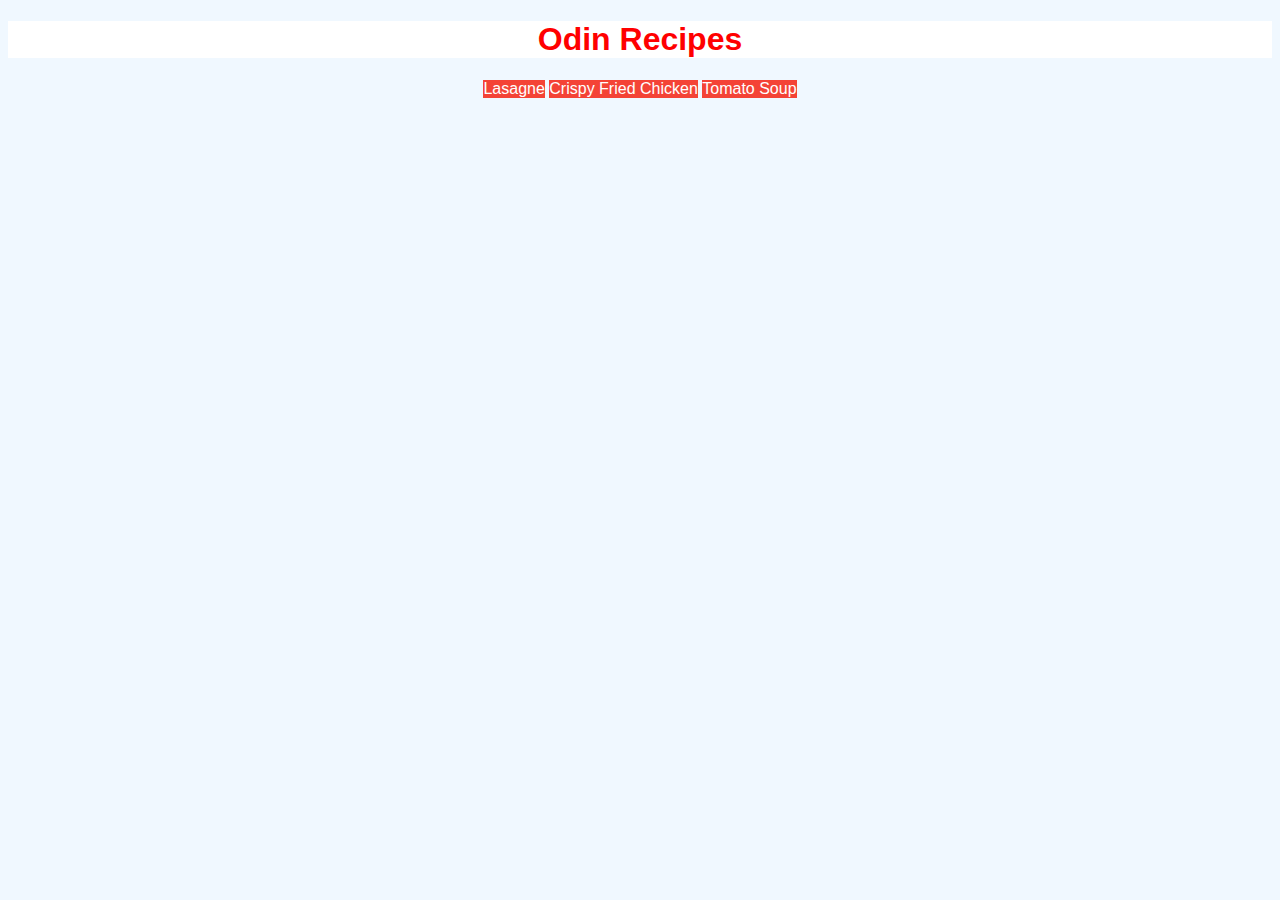
<file: index.html>
<!DOCTYPE html>
<html lang="en">
<head>
    <meta charset="UTF-8">
    <meta name="viewport" content="width=device-width, initial-scale=1.0">
    <title>Document</title>
    <link rel="stylesheet" href="css/style.css">
</head>
<body>
    <div style="text-align: center;">
        <h1>Odin Recipes</h1>
        <ul style="list-style: none; padding: 0;">
            <div class="liframes">
                <li><a href="recipes/lasagne.html" target="_blank" rel="noreferrer">Lasagne</a></li>
                <li><a href="recipes/fried_chicken.html" target="_blank" rel="noreferrer">Crispy Fried Chicken</a></li>
                <li><a href="recipes/tomato_soup.html" target="_blank" rel="noreferrer">Tomato Soup</a></li>
            </div>
        </ul>
    </div>
</body>
</html>
</file>
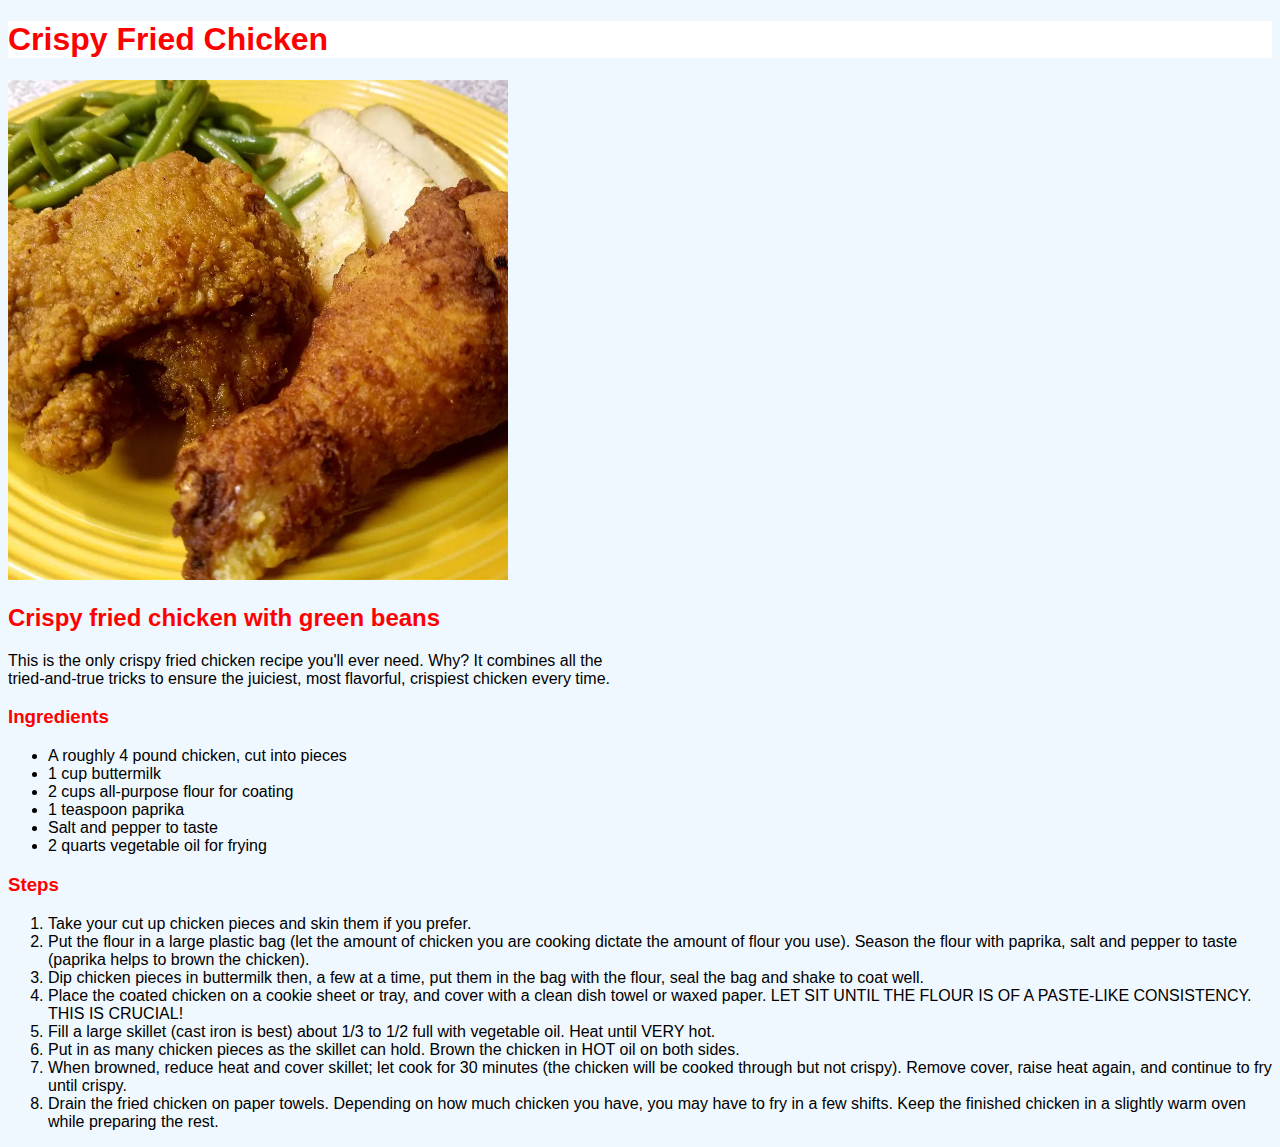
<file: recipes/fried_chicken.html>
<!DOCTYPE html>
<html lang="en">
<head>
    <meta charset="UTF-8">
    <meta name="viewport" content="width=device-width, initial-scale=1.0">
    <title>Document</title>
    <link rel="stylesheet" href="../css/style.css">
</head>
<body>
    <h1>Crispy Fried Chicken</h1>
    <img src="../img/chicken.webp" alt="Crispy fried chicken with green beans on a yellow plate" height="500" width="500">
    <h2>Crispy fried chicken with green beans</h2>
    <p>This is the only crispy fried chicken recipe you'll ever need. Why? It combines all the<br> tried-and-true tricks to ensure the juiciest, most flavorful, crispiest chicken every time. </p>
    <h3>Ingredients</h3>
    <ul>
        <li>A roughly 4 pound chicken, cut into pieces</li>
        <li>1 cup buttermilk</li>
        <li>2 cups all-purpose flour for coating</li>
        <li>1 teaspoon paprika</li>
        <li>Salt and pepper to taste</li>
        <li>2 quarts vegetable oil for frying</li>
    </ul>
    <h3>Steps</h3>
    <ol>
        <li>Take your cut up chicken pieces and skin them if you prefer.</li>
        <li>Put the flour in a large plastic bag (let the amount of chicken you are cooking dictate the amount of flour you use). Season the flour with paprika, salt and pepper to taste (paprika helps to brown the chicken).</li>
        <li>Dip chicken pieces in buttermilk then, a few at a time, put them in the bag with the flour, seal the bag and shake to coat well. </li>
        <li>Place the coated chicken on a cookie sheet or tray, and cover with a clean dish towel or waxed paper. LET SIT UNTIL THE FLOUR IS OF A PASTE-LIKE CONSISTENCY. THIS IS CRUCIAL! </li>
        <li>Fill a large skillet (cast iron is best) about 1/3 to 1/2 full with vegetable oil. Heat until VERY hot. </li>
        <li>Put in as many chicken pieces as the skillet can hold. Brown the chicken in HOT oil on both sides. </li>
        <li>When browned, reduce heat and cover skillet; let cook for 30 minutes (the chicken will be cooked through but not crispy). Remove cover, raise heat again, and continue to fry until crispy. </li>
        <li> Drain the fried chicken on paper towels. Depending on how much chicken you have, you may have to fry in a few shifts. Keep the finished chicken in a slightly warm oven while preparing the rest.
        </li>
    </ol>
</body>
</html>
</file>
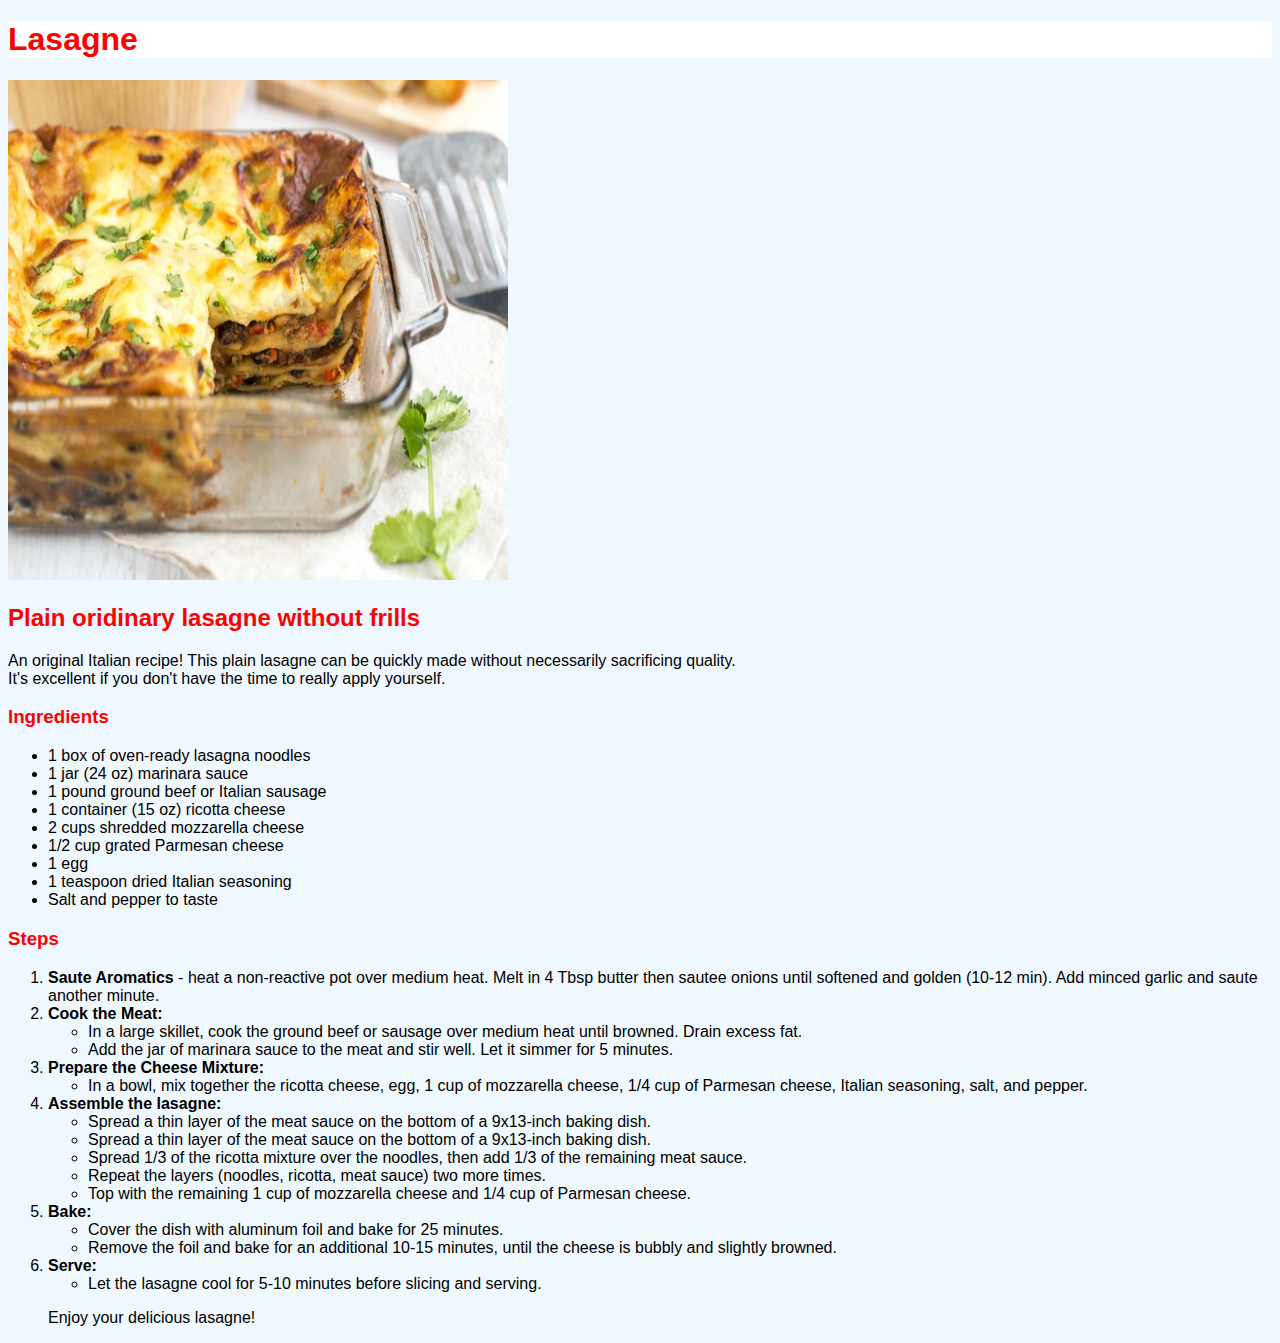
<file: recipes/lasagne.html>
<!DOCTYPE html>
<html lang="en">
<head>
    <meta charset="UTF-8">
    <meta name="viewport" content="width=device-width, initial-scale=1.0">
    <title>Document</title>
    <link rel="stylesheet" href="../css/style.css">
</head>
<body>
    <h1>Lasagne</h1>
    <img src="../img/Mexican-bean-lasagne-3.jpg" alt="Freshly baked lasagne in a glass tray" height="500" width="500">
    <h2>Plain oridinary lasagne without frills</h2>
    <p>An original Italian recipe! This plain lasagne can be quickly made without necessarily sacrificing quality.<br> It's excellent if you don't have the time to really apply yourself.</p>
    <h3>Ingredients</h3>
    <ul>
        <li>1 box of oven-ready lasagna noodles</li>
        <li>1 jar (24 oz) marinara sauce</li>
        <li>1 pound ground beef or Italian sausage</li>
        <li>1 container (15 oz) ricotta cheese</li>
        <li>2 cups shredded mozzarella cheese</li>
        <li>1/2 cup grated Parmesan cheese</li>
        <li>1 egg</li>
        <li>1 teaspoon dried Italian seasoning</li>
        <li>Salt and pepper to taste</li>
    </ul>
    <h3>Steps</h3>
    <ol>
        <li><strong>Saute Aromatics</strong> - heat a non-reactive pot over medium heat. Melt in 4 Tbsp butter then sautee onions until softened and golden (10-12 min). Add minced garlic and saute another minute. 
            
        </li>
        <li><strong>Cook the Meat:</strong>
            <ul>
                <li>In a large skillet, cook the ground beef or sausage over medium heat until browned. Drain excess fat.</li>
                <li>Add the jar of marinara sauce to the meat and stir well. Let it simmer for 5 minutes.</li>
            </ul>
        </li>
        <li><strong>Prepare the Cheese Mixture:</strong>
            <ul>
                <li>In a bowl, mix together the ricotta cheese, egg, 1 cup of mozzarella cheese, 1/4 cup of Parmesan cheese, Italian seasoning, salt, and pepper.</li>
            </ul>
        </li>
        <li><strong>Assemble the lasagne:</strong>
            <ul>
                <li>Spread a thin layer of the meat sauce on the bottom of a 9x13-inch baking dish.</li>
                <li>Spread a thin layer of the meat sauce on the bottom of a 9x13-inch baking dish.</li>
                <li>Spread 1/3 of the ricotta mixture over the noodles, then add 1/3 of the remaining meat sauce.</li>
                <li>Repeat the layers (noodles, ricotta, meat sauce) two more times.</li>
                <li>Top with the remaining 1 cup of mozzarella cheese and 1/4 cup of Parmesan cheese.</li>
            </ul>
        </li>
        <li><strong>Bake:</strong>
            <ul>
                <li>Cover the dish with aluminum foil and bake for 25 minutes.</li>
                <li>Remove the foil and bake for an additional 10-15 minutes, until the cheese is bubbly and slightly browned.</li>
            </ul>
        </li>
        <li><strong>Serve:</strong>
            <ul>
                <li>Let the lasagne cool for 5-10 minutes before slicing and serving.</li>
            </ul>
        </li>
        <p>Enjoy your delicious lasagne!</p>
    </ol>
</body>
</html>
</file>
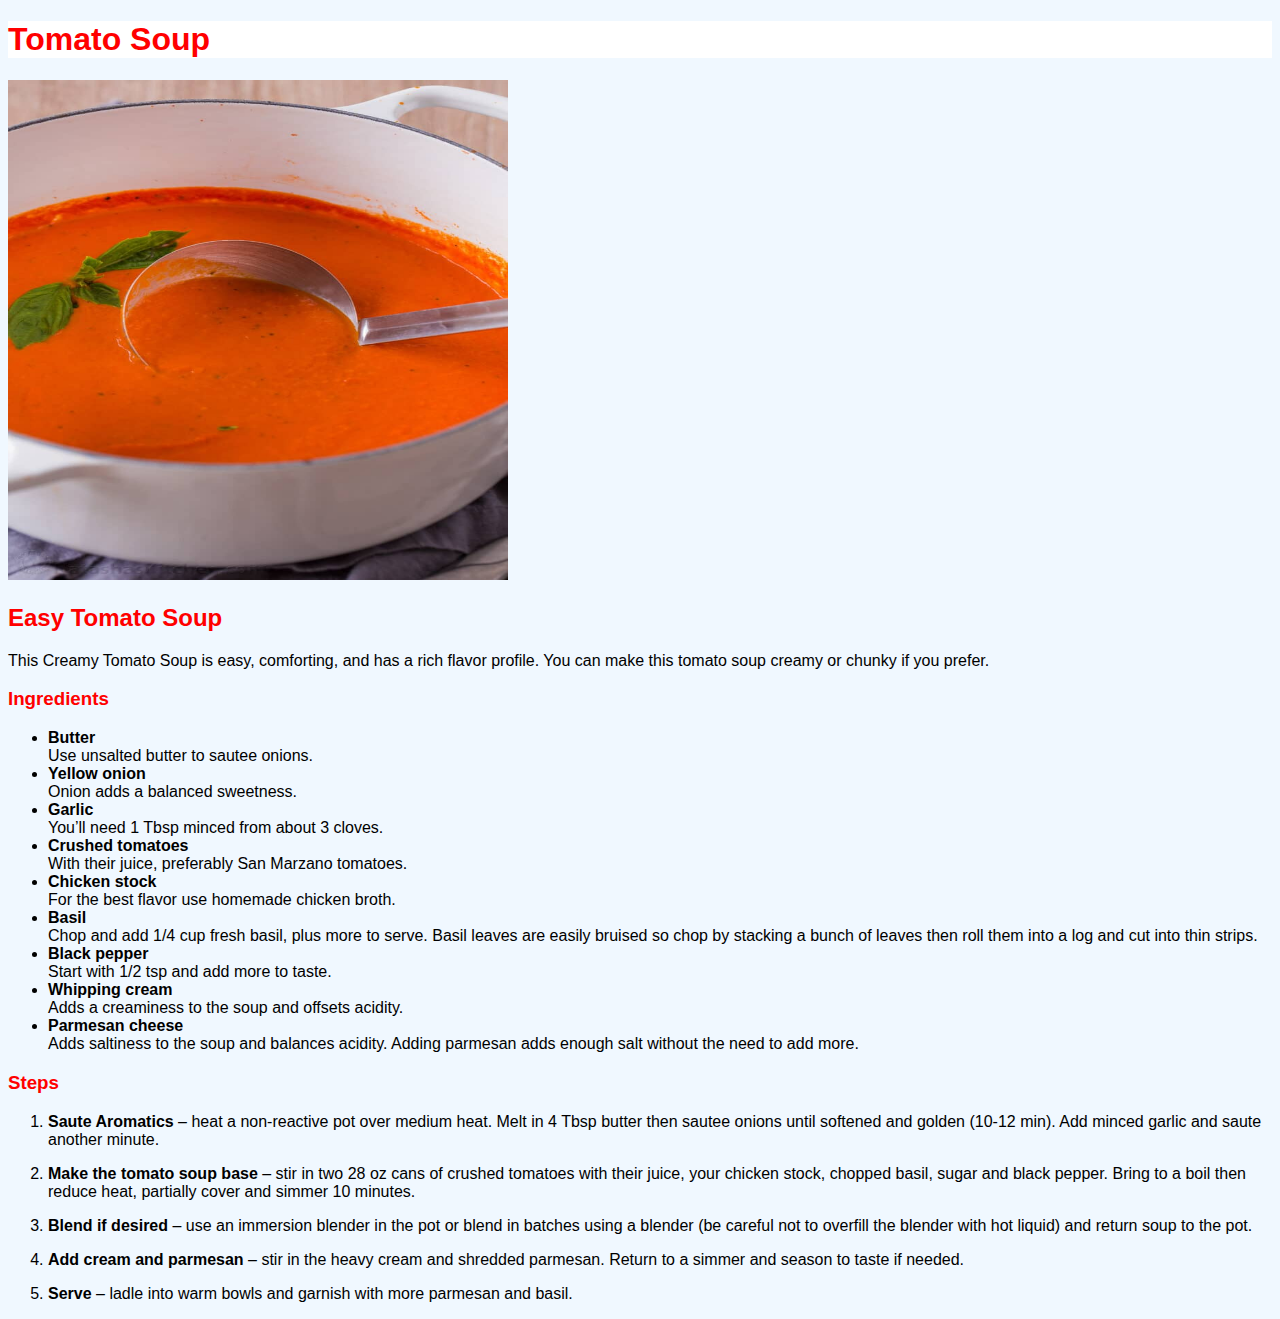
<file: recipes/tomato_soup.html>
<!DOCTYPE html>
<html lang="en">
<head>
    <meta charset="UTF-8">
    <meta name="viewport" content="width=device-width, initial-scale=1.0">
    <title>Document</title>
    <link rel="stylesheet" href="../css/style.css">
</head>
<body>
    <h1>Tomato Soup</h1>
    <img src="../img/tomato-soup.jpg" alt="A pot of vibrant red-orange tomato soup with a stainless steel ladle partially submerged in it." height="500" width="500">
    <h2>Easy Tomato Soup</h2>
    <p>This Creamy Tomato Soup is easy, comforting, and has a rich flavor profile. You can make this tomato soup creamy or chunky if you prefer.</p>
    <h3>Ingredients</h3>
    <ul>
        <li>
            <strong>Butter</strong>
            <br>Use unsalted butter to sautee onions.
        </li>
        <li>
            <strong>Yellow onion</strong>
            <br>Onion adds a balanced sweetness.
        </li>
        <li>
            <strong>Garlic</strong>
            <br>You’ll need 1 Tbsp minced from about 3 cloves.
        </li>
        <li>
            <strong>Crushed tomatoes</strong>
            <br>With their juice, preferably San Marzano tomatoes.
        </li>
        <li>
            <strong>Chicken stock</strong>
            <br>For the best flavor use homemade chicken broth.
        </li>
        <li>
            <strong>Basil</strong>
            <br>Chop and add 1/4 cup fresh basil, plus more to serve. Basil leaves are easily bruised so chop by stacking a bunch of leaves then roll them into a log and cut into thin strips. 
        </li>
        <li>
            <strong>Black pepper</strong>
            <br>Start with 1/2 tsp and add more to taste.
        </li>
        <li>
            <strong>Whipping cream</strong>
            <br>Adds a creaminess to the soup and offsets acidity.
        </li>
        <li>
            <strong>Parmesan cheese</strong>
            <br>Adds saltiness to the soup and balances acidity. Adding parmesan adds enough salt without the need to add more. 
        </li>
    </ul>
    <h3>Steps</h3>
    <ol>
        <li><strong>Saute Aromatics</strong> – heat a non-reactive pot over medium heat. Melt in 4 Tbsp butter then sautee onions until softened and golden (10-12 min). Add minced garlic and saute another minute. </li>
        <p>
            <li><strong>Make the tomato soup base</strong> – stir in two 28 oz cans of crushed tomatoes with their juice, your chicken stock, chopped basil, sugar and black pepper. Bring to a boil then reduce heat, partially cover and simmer 10 minutes.</li>
        </p>
        <p>   
            <li><strong>Blend if desired</strong> – use an immersion blender in the pot or blend in batches using a blender (be careful not to overfill the blender with hot liquid) and return soup to the pot.</li>  
        </p>
        <p>   
            <li><strong>Add cream and parmesan</strong> – stir in the heavy cream and shredded parmesan. Return to a simmer and season to taste if needed.</li>  
        </p>
        <p>   
            <li><strong>Serve</strong> – ladle into warm bowls and garnish with more parmesan and basil. </li>  
        </p>
    </ol>
</body>
</html>
</file>
<file: css/style.css>
body {
  font-family: Arial, Helvetica, sans-serif;
  background-color: aliceblue;
}

h1 {
background-color: white;
}

h1, h2, h3 {
  color: red;
}

a:link, a:visited {
background-color: #f44336;
color: white;
text-align: center;
text-decoration: none;
display: inline-block;
}

.liframes li {
  display: inline-block;
  margin: 0;
}
</file>
